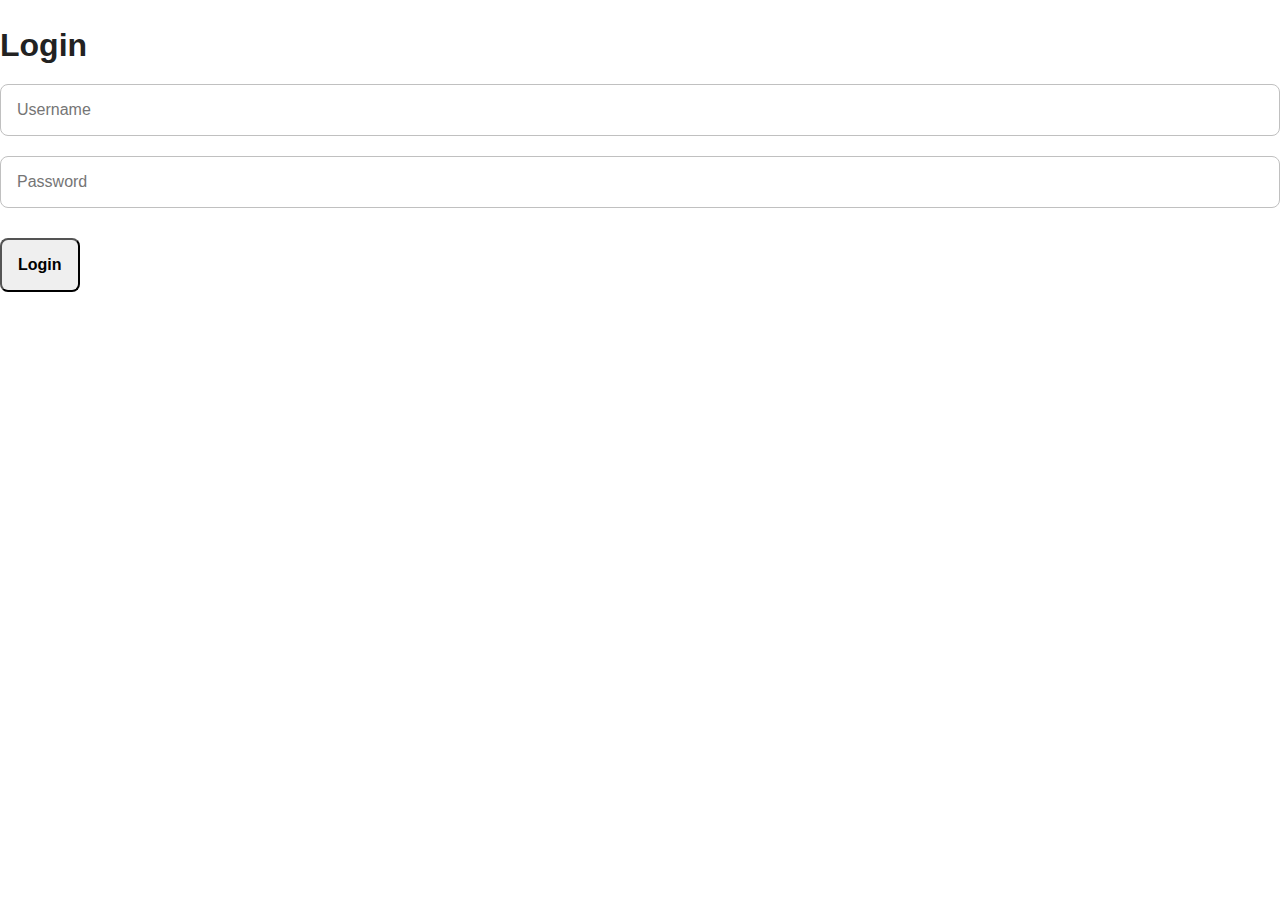
<file: index.html>
<!DOCTYPE html>
<html>
<head>
    <title>Login | Mini Airbnb</title>
    <link rel="stylesheet" href="style.css">
</head>
<body class="center">

<div class="login-box">
    <h2>Login</h2>

    <input type="text" id="user" placeholder="Username">
    <input type="password" id="pass" placeholder="Password">

    <button onclick="login()">Login</button>

    <p id="msg"></p>
</div>

<script src="script.js"></script>
</body>
</html>
</file>
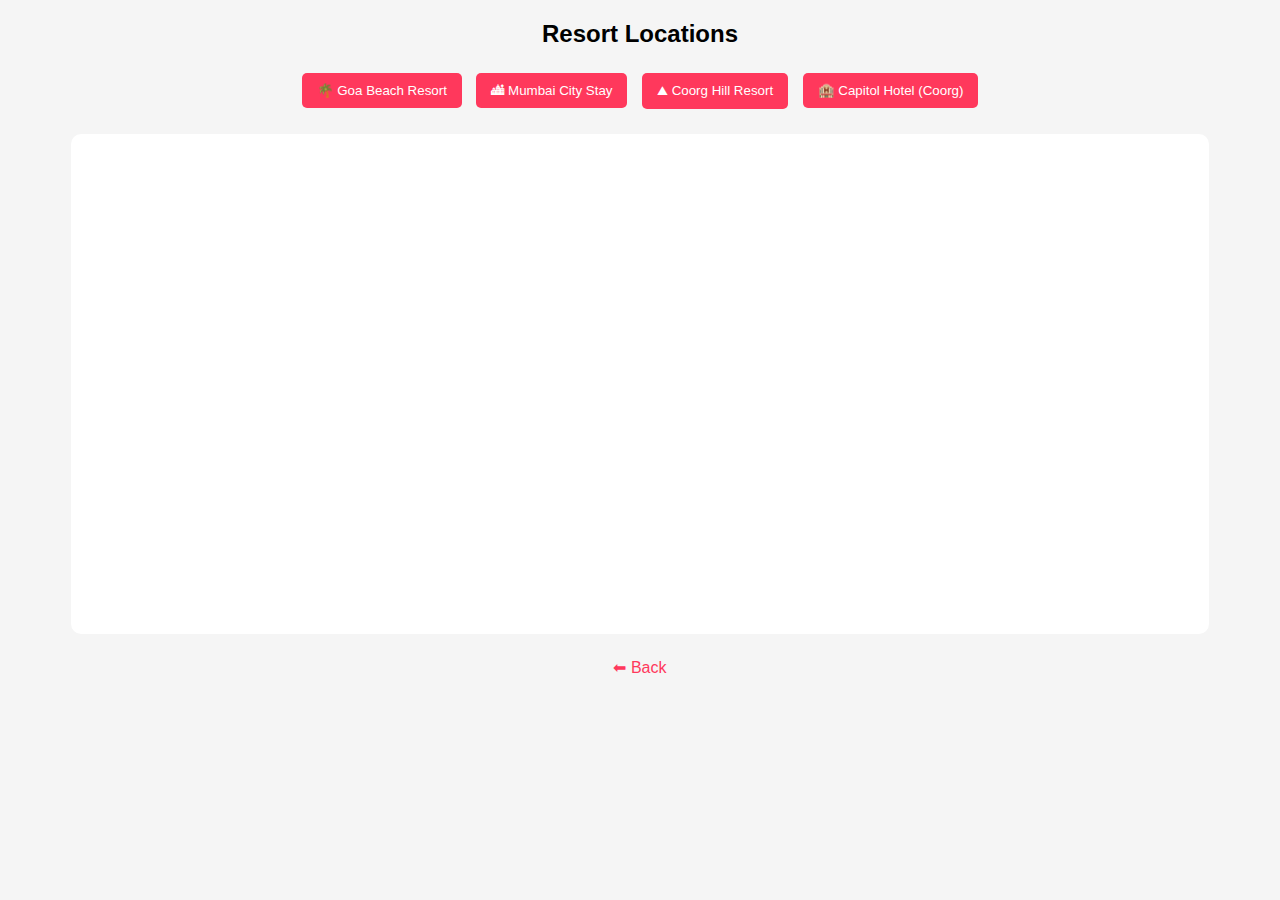
<file: map.html>
<!DOCTYPE html>
<html>
<head>
    <title>Resort Locations</title>

    <style>
        body {
            font-family: Arial;
            text-align: center;
            background: #f5f5f5;
        }

        h2 {
            margin-top: 20px;
        }

        .buttons {
            margin: 20px;
        }

        .buttons button {
            padding: 10px 15px;
            margin: 5px;
            border: none;
            background: #ff385c;
            color: white;
            border-radius: 5px;
            cursor: pointer;
        }

        .buttons button:hover {
            background: #e61e4d;
        }

        iframe {
            width: 90%;
            height: 500px;
            border-radius: 10px;
            border: none;
            background: white;
        }

        a {
            display: inline-block;
            margin: 20px;
            text-decoration: none;
            color: #ff385c;
        }
    </style>
</head>

<body>

<h2>Resort Locations</h2>

<!-- Buttons -->

<div class="buttons">

    <button onclick="loadMap('goa')">🌴 Goa Beach Resort</button>

    <button onclick="loadMap('mumbai')">🏙 Mumbai City Stay</button>

    <button onclick="loadMap('coorg')">⛰ Coorg Hill Resort</button>

    <button onclick="loadMap('capitol')">🏨 Capitol Hotel (Coorg)</button>

</div>

<!-- Map -->

<iframe id="mapFrame"
    src="https://www.google.com/maps?q=Goa+Beach+Resort&output=embed">
</iframe>

<br>

<a href="home.html">⬅ Back</a>

<!-- JavaScript -->

<script>

function loadMap(place) {

    let map = document.getElementById("mapFrame");

    if (place === "goa") {
        map.src = "https://www.google.com/maps?q=Goa+Beach+Resort&output=embed";
    }

    else if (place === "mumbai") {
        map.src = "https://www.google.com/maps?q=Mumbai+City+Hotel&output=embed";
    }

    else if (place === "coorg") {
        map.src = "https://www.google.com/maps?q=Coorg+Hill+Resort&output=embed";
    }

    else if (place === "capitol") {
        map.src = "https://www.google.com/maps?q=Capitol+Hotel+Coorg&output=embed";
    }
}

</script>

</body>
</html>
</file>
<file: style.css>
/* Global Vars */
:root {
    --primary: #ff385c;
    --primary-hover: #d9324e;
    --dark: #222222;
    --gray: #717171;
    --light: #f7f7f7;
    --border: #dddddd;
    --radius: 12px;
    --font: 'Inter', sans-serif;
}

body {
    font-family: var(--font);
    background: #ffffff;
    margin: 0;
    color: var(--dark);
}

/* --- Login Page (Split Layout) --- */
.login-container {
    display: flex;
    height: 100vh;
    width: 100vw;
    overflow: hidden;
}

.login-hero {
    flex: 1;
    background: url('https://images.unsplash.com/photo-1501785888041-af3ef285b470?auto=format&fit=crop&w=1600&q=80') center/cover no-repeat;
    position: relative;
    display: flex;
    flex-direction: column;
    justify-content: flex-end;
    padding: 60px;
    color: white;
}

.hero-overlay {
    position: absolute;
    top: 0;
    left: 0;
    width: 100%;
    height: 100%;
    background: linear-gradient(to bottom, rgba(0, 0, 0, 0.1), rgba(0, 0, 0, 0.7));
}

.hero-content {
    position: relative;
    z-index: 2;
    max-width: 500px;
}

.hero-content h1 {
    font-size: 48px;
    margin-bottom: 20px;
    line-height: 1.1;
}

.hero-features {
    list-style: none;
    padding: 0;
    margin: 0;
}

.hero-features li {
    font-size: 18px;
    margin-bottom: 12px;
    display: flex;
    align-items: center;
    gap: 10px;
}

.login-form-wrapper {
    width: 500px;
    background: white;
    display: flex;
    flex-direction: column;
    justify-content: center;
    padding: 60px;
    box-shadow: -5px 0 20px rgba(0, 0, 0, 0.05);
    z-index: 10;
}

.login-box {
    width: 100%;
    margin: 0 auto;
}

.login-box h2 {
    font-size: 32px;
    margin-bottom: 10px;
}

.login-box p {
    color: var(--gray);
    margin-bottom: 30px;
}

.login-box input {
    width: 100%;
    padding: 16px;
    margin: 10px 0;
    border: 1px solid #c0c0c0;
    border-radius: 8px;
    font-size: 16px;
    outline: none;
    transition: border 0.2s;
    box-sizing: border-box;
}

.login-box input:focus {
    border-color: var(--dark);
}

.login-box button {
    margin-top: 20px;
    padding: 16px;
    border-radius: 8px;
    font-size: 16px;
    font-weight: 600;
}

/* --- Header & Nav --- */
header {
    background: #ffffff;
    padding: 15px 40px;
    display: flex;
    justify-content: space-between;
    align-items: center;
    border-bottom: 1px solid var(--border);
    position: sticky;
    top: 0;
    z-index: 1000;
    box-shadow: 0 2px 4px rgba(0, 0, 0, 0.04);
}

header h1 {
    margin: 0;
    color: var(--primary);
    font-size: 24px;
    font-weight: 800;
    letter-spacing: -0.5px;
}

.nav-links {
    display: flex;
    gap: 20px;
    align-items: center;
}

.nav-btn {
    text-decoration: none;
    color: var(--dark);
    font-weight: 600;
    font-size: 14px;
    padding: 10px 18px;
    border-radius: 20px;
    transition: background 0.2s;
}

.nav-btn:hover {
    background: var(--light);
}

.nav-btn.active {
    background: var(--dark);
    color: #fff;
}

/* --- Filters --- */
.filters-container {
    padding: 20px 40px;
    display: flex;
    gap: 20px;
    align-items: center;
    border-bottom: 1px solid var(--border);
    background: #fff;
    flex-wrap: wrap;
}

.filter-group {
    display: flex;
    align-items: center;
    gap: 10px;
    background: #fff;
    border: 1px solid var(--border);
    padding: 10px 16px;
    border-radius: 30px;
    box-shadow: 0 2px 4px rgba(0, 0, 0, 0.05);
    transition: box-shadow 0.2s;
}

.filter-group:hover {
    box-shadow: 0 4px 12px rgba(0, 0, 0, 0.1);
}

.filter-group label {
    font-size: 14px;
    font-weight: 600;
    color: var(--dark);
}

select,
input[type="range"],
input[type="date"] {
    border: none;
    outline: none;
    font-family: var(--font);
    font-size: 14px;
    cursor: pointer;
    background: transparent;
}

/* --- Listings Grid --- */
.listings-grid {
    display: grid;
    grid-template-columns: repeat(auto-fill, minmax(280px, 1fr));
    gap: 30px;
    padding: 40px;
    max-width: 1400px;
    margin: 0 auto;
}

.card {
    background: white;
    border-radius: var(--radius);
    overflow: hidden;
    transition: transform 0.2s;
    display: flex;
    flex-direction: column;
}

.card:hover {
    transform: translateY(-4px);
}

/* New: Styling for card-image and img tag */
.card-image {
    width: 100%;
    height: 200px;
    position: relative;
    border-radius: var(--radius) var(--radius) 0 0;
    overflow: hidden;
    background-color: #eee;
}

.card-image img {
    width: 100%;
    height: 100%;
    object-fit: cover;
    display: block;
}

.badge {
    position: absolute;
    top: 10px;
    left: 10px;
    background: rgba(255, 255, 255, 0.95);
    padding: 4px 10px;
    border-radius: 6px;
    font-size: 12px;
    font-weight: 700;
    color: var(--dark);
    box-shadow: 0 2px 4px rgba(0, 0, 0, 0.1);
}

.card-details {
    padding: 12px 0;
}

.card-header {
    display: flex;
    justify-content: space-between;
    align-items: flex-start;
    margin-bottom: 4px;
}

.card h3 {
    margin: 0;
    font-size: 16px;
    font-weight: 600;
    color: var(--dark);
}

.card-rating {
    font-size: 14px;
    color: var(--dark);
    display: flex;
    align-items: center;
    gap: 4px;
}

.location {
    color: var(--gray);
    font-size: 14px;
    margin: 0 0 4px;
}

.unique-feature {
    color: var(--gray);
    font-size: 14px;
    margin: 0 0 8px;
}

.price {
    font-size: 16px;
    color: var(--dark);
    margin: 6px 0 12px;
    font-weight: 400;
}

.price span {
    font-weight: 700;
}

.card-actions {
    display: flex;
    gap: 10px;
}

.btn-primary {
    flex: 1;
    background: var(--primary);
    color: white;
    border: none;
    padding: 10px;
    border-radius: 8px;
    font-weight: 600;
    cursor: pointer;
    font-size: 14px;
}

.btn-primary:hover {
    background: var(--primary-hover);
}

.btn-secondary {
    flex: 1;
    background: white;
    color: var(--dark);
    border: 1px solid var(--dark);
    padding: 10px;
    border-radius: 8px;
    font-weight: 600;
    cursor: pointer;
    font-size: 14px;
}

.btn-secondary:hover {
    background: var(--light);
}

/* --- Analysis Page --- */
.analysis-container {
    display: grid;
    grid-template-columns: repeat(auto-fit, minmax(350px, 1fr));
    gap: 24px;
    padding: 40px;
    max-width: 1400px;
    margin: 0 auto;
}

.section-card {
    background: white;
    padding: 24px;
    border-radius: 16px;
    box-shadow: 0 2px 12px rgba(0, 0, 0, 0.06);
}

.section-card h2 {
    margin-top: 0;
    font-size: 1.25rem;
    color: #222;
}

.subtitle {
    font-size: 0.9rem;
    color: #666;
    margin-bottom: 20px;
}

.stats-row {
    display: flex;
    justify-content: space-between;
    margin-top: 20px;
    padding-top: 20px;
    border-top: 1px solid #eee;
}

.stat-box {
    text-align: center;
}

.stat-box .value {
    display: block;
    font-size: 20px;
    font-weight: 800;
    color: var(--dark);
}

.stat-box .label {
    font-size: 12px;
    color: var(--gray);
}

.full-width {
    grid-column: 1 / -1;
}

/* --- Modal --- */
.modal-overlay {
    display: none;
    position: fixed;
    top: 0;
    left: 0;
    width: 100%;
    height: 100%;
    background: rgba(0, 0, 0, 0.5);
    z-index: 2000;
    justify-content: center;
    align-items: center;
}

.modal {
    background: white;
    padding: 30px;
    border-radius: 16px;
    width: 90%;
    max-width: 400px;
    position: relative;
    box-shadow: 0 8px 24px rgba(0, 0, 0, 0.15);
}

.close-btn {
    position: absolute;
    top: 15px;
    right: 15px;
    background: none;
    border: none;
    font-size: 20px;
    cursor: pointer;
}

/* --- Responsive --- */
@media (max-width: 900px) {
    .login-hero {
        display: none;
    }

    .login-form-wrapper {
        width: 100%;
    }

    header {
        flex-direction: column;
        gap: 10px;
    }

    .filters-container {
        flex-direction: column;
        align-items: stretch;
    }

    .analysis-container {
        grid-template-columns: 1fr;
    }
}
</file>
